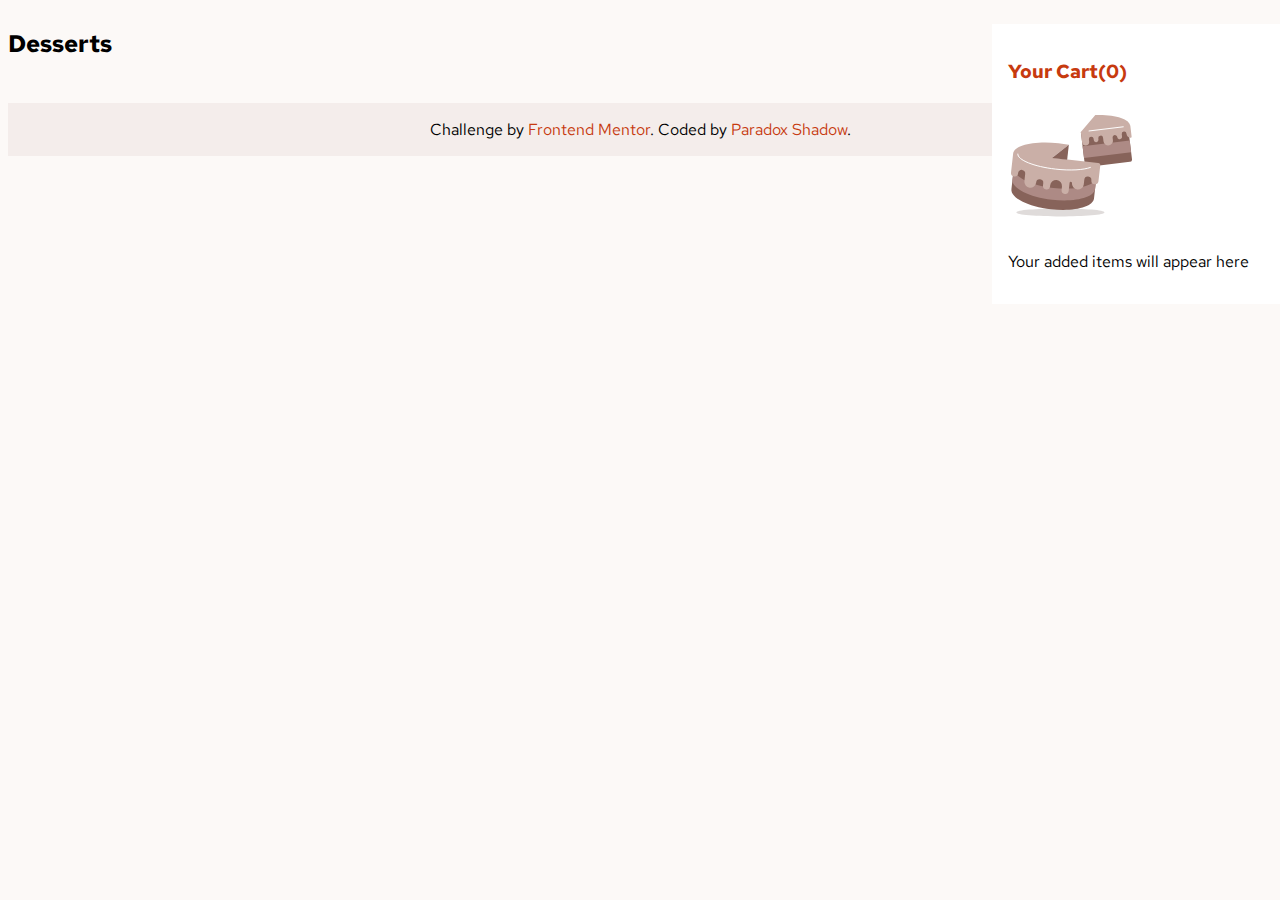
<file: index.html>
<!DOCTYPE html>
<html lang="en">
<head>
  <meta charset="UTF-8">
  <meta name="viewport" content="width=device-width, initial-scale=1.0"> <!-- displays site properly based on user's device -->

  <link rel="icon" type="image/png" sizes="32x32" href="./assets/images/favicon-32x32.png">
  <link href="./style/style.css" rel="stylesheet" />
  
  <title>Frontend Mentor | Product list with cart</title>

  <!-- Feel free to remove these styles or customise in your own stylesheet 
  <style>
    .attribution { font-size: 11px; text-align: center; }
    .attribution a { color: hsl(228, 45%, 44%); }
  </style>
  👍 -->
</head>
<body>
  <main>
    <div class="dessert-list">
      <h2>Desserts</h2>
      <div class="products-container"></div>
    </div>
    <div id="cart-section">
      <h3>Your Cart(<span id="cart-quantity">0</span>)</h3>
      <div id="empty-cart-container">
        <img src="./assets/images/illustration-empty-cart.svg" alt="Empty cart" />
        <p>Your added items will appear here</p>
      </div>
      <div id="cart-items-container"></div>
      <div id="order-summary"></div>
      
    </div> 
    <div id="checkout-modal"  class="modal">
      <div class="modal-content">
        
        <svg width="48" height="48" viewBox="0 0 48 48" fill="none" xmlns="http://www.w3.org/2000/svg">
          <path d="M21 32.121L13.5 24.6195L15.6195 22.5L21 27.879L32.3775 16.5L34.5 18.6225L21 32.121Z" fill="#1EA575"/>
          <path d="M24 3C19.8466 3 15.7865 4.23163 12.333 6.53914C8.8796 8.84665 6.18798 12.1264 4.59854 15.9636C3.0091 19.8009 2.59323 24.0233 3.40352 28.0969C4.21381 32.1705 6.21386 35.9123 9.15077 38.8492C12.0877 41.7861 15.8295 43.7862 19.9031 44.5965C23.9767 45.4068 28.1991 44.9909 32.0364 43.4015C35.8736 41.812 39.1534 39.1204 41.4609 35.667C43.7684 32.2135 45 28.1534 45 24C45 18.4305 42.7875 13.089 38.8493 9.15076C34.911 5.21249 29.5696 3 24 3ZM24 42C20.4399 42 16.9598 40.9443 13.9997 38.9665C11.0397 36.9886 8.73256 34.1774 7.37018 30.8883C6.0078 27.5992 5.65134 23.98 6.34587 20.4884C7.04041 16.9967 8.75474 13.7894 11.2721 11.2721C13.7894 8.75473 16.9967 7.0404 20.4884 6.34587C23.98 5.65133 27.5992 6.00779 30.8883 7.37017C34.1774 8.73255 36.9886 11.0397 38.9665 13.9997C40.9443 16.9598 42 20.4399 42 24C42 28.7739 40.1036 33.3523 36.7279 36.7279C33.3523 40.1036 28.7739 42 24 42Z" fill="#1EA575"/>
        </svg>
        <h2>Order Confirmed</h2>
        <p>We hope you enjoy your food!</p>
        <div id="order-details"></div>
        <button id="start-new-order" class="checkout-btn">Start New Order</button>
      </div>
    </div> 
    </main>
    <div class="attribution">
      Challenge by <a href="https://www.frontendmentor.io?ref=challenge">Frontend Mentor</a>. 
      Coded by <a href="#">Paradox Shadow</a>.
    </div>
  <script src="./javascript/main.js"></script>
</body>
</html>
</file>
<file: style/style.css>
@font-face {
    font-family: "Red Hat Text";
    src: url('../assets/fonts/RedHatText-VariableFont_wght.ttf') format('truetype-variations');
    font-weight:400 700;
    font-style: normal;
  }
  @font-face {
    font-family: "Red Hat Text";
    src: url('../assets/fonts/RedHatText-Italic-VariableFont_wght.ttf')  format('truetype-variations');
    font-weight: 400 700;
    font-style: italic;
  }
  :root {
    --main-redColor: hsl(14, 86%, 42%);
    --main-greenColor:  hsl(159, 69%, 38%);
    --first-roseColor: hsl(20, 50%, 98%);
    --second-roseColor:hsl(13, 31%, 94%);
    --third-roseColor:hsl(14, 25%, 72%);
    --fourth-roseColor: hsl(7, 20%, 60%);
    --fifth-roseColor:hsl(12, 20%, 44%);
    --sixth-roseColor:hsl(14, 65%, 9%);
    --font-size: 16px;
    --main-font: "Red Hat Text", sans-serif;
  }
  html {
    font-family: var(--main-font), serif;
    box-sizing: content-box;
    padding: 0;
    margin: 0;
    border: 0;
    background-color: var(--first-roseColor);
  }

  /* Mobile First Grid Layout */
  main {
    display: grid;
    grid-template-columns: 1fr;
    gap: 1rem;
  }
  /* .dessert-list h2 {
    font-size: clamp(1rem, 1.5rem + 1vw, 2rem);
    color: var(--sixth-roseColor);
  }
   */
  .products-container{
    display: grid;
    grid-template-columns: 1fr;
    gap: 1.5rem;
  }
  
  .dessert {
    display: grid;
    grid-template-columns: 1fr;
    gap: 0.3rem;
    
  }
  /* Default styling for .image-button */
  .image-button {
    width:100%;
    position:relative;
    margin-bottom:1rem;
  }
  
   .image-button img {
    max-width: 100%;
   }
   .product-image.show-border {
    border: 2px solid var(--main-redColor);
    border-radius: 1rem;
   }
  /* Adjust .add-to-cart styles for all screen sizes */
  .image-button .add-to-cart {
    display: flex;
    justify-content: center;
    width: 60%;
    padding:0.5rem;
    background-color: hsl(0, 0%, 100%); 
    border: 1px solid var(--sixth-roseColor);
    border-radius:2rem;
    position: absolute;
    left:50%;
    bottom:0;
    transform: translate(-50%,50%);
    text-align: center;
    
  }
  .add-to-cart:hover {
    cursor:pointer;
  }
  .add-to-cart .add-icon {
    padding-right: 0.5rem; 
  }
  .add-to-cart .add-text {
    display:inline-block;
    font-size: clamp(1rem, 1rem + 1vw, 1.1rem);
    font-weight: 600;
   
  }
  /* Add styles for quantity modifier here */
  .add-to-cart .add-icon, 
  .add-to-cart .add-text {
    display:inline-block;
  }
  .add-to-cart .quantity-control{
    display:none;
    
  }
  .add-to-cart.active .add-icon,
  .add-to-cart.active .add-text{
    display:none;
  }
  .add-to-cart.active {
    background-color: var(--main-redColor);
    
  }
  
  .add-to-cart.active .quantity-control{
    flex-grow: 1;
   display: flex;
   justify-content: space-between;
  }
  
  .quantity-control .quantity-modifier{
    padding:0.2rem;
    border:2px solid white;
    border-radius: 50%;
  }
  .quantity-modifier .cls-1 {
    fill: white; 
  }
  .quantity-modifier:hover {
    background-color: white;
  }
  .quantity-modifier:hover .cls-1{
    fill: red;
  }
  .dessert-name {
    color: var(--third-roseColor);
  }
  .dessert-full-name{
    color:var(--sixth-roseColor);
    font-weight:650;
    font-size: clamp(1rem, 1rem + 1vw, 1.1rem);
  }
  .dessert-price {
    color: var(--main-redColor);
    font-weight: 500;
  }
  #cart-section{
    position: static;
    background-color: white;
    padding: 1rem;
  }
  #cart-section h3 {
    color: var(--main-redColor);
    justify-self: start;
  }
  .cart-item {
   border-bottom: 2px solid var(--first-roseColor);
  }
  
  .cart-item-details {
    display: grid;
    grid-template-columns: repeat(6, 1fr);
    grid-template-rows: 1fr 1fr;
    grid-template-areas: "Product-Name Product-Name Product-Name Product-Name Product-Name . Remove-Icon"
                          "Product-Quantity Product-Price Product-Price Product-Total  . . Remove-Icon";
  }
  .cart-item-name {
    grid-area: Product-Name;
  }
  .cart-item-quantity {
    grid-area:Product-Quantity;
 }
 .cart-item-price {
  grid-area: Product-Price;
  justify-self: center;
 }
 .cart-item-total {
  grid-area: Product-Total;
 }
 .icon-remove-item {
  grid-area: Remove-Icon;
  align-self: center;
  cursor: pointer;
 }
#order-summary {
  text-align: center;
}
 #carbon-neutral-container {
  margin: 1rem 0;
  padding: 0.5rem;
  background-color: var(--first-roseColor);
 }

 .checkout-btn {
  background-color: var(--main-redColor);
  color : white;
  border : 1px solid var(--sixth-roseColor);
  border-radius: 2rem;
  padding: 0.5rem 5rem;
  cursor: pointer;
 }
  .modal {
    display: none; /* Hidden by default */
    position: fixed; /* Stay in place */
    z-index: 1000; /* Sit on top */
    left: 50%;
    top: 50%;
    transform: translate(-50%, -50%);
    width: 100%; /* Full width */
    height: 100%; /*Full height */
    overflow: auto; /* Enable scroll if needed */
    background-color: rgba(0, 0, 0, 0.5); /* Black w/ opacity */
    box-shadow:0 4px 8px rgba(0, 0, 0, 0.2);
    opacity: 0;
    transition: opacity 0.3s ease;
  }
  
  /* When the modal is shown */
  .modal.show {
    display: block;
    opacity: 1;
  }
  .modal-content {
    background-color: #fefefe;
    margin: 0; /* 15% from the top and centered */
    padding: 20px;
    border: 1px solid #888;
    border-radius: 1rem;
    width: 100%; /* Could be more or less, depending on screen size */
    animation: slidedown 0.5s ease-in-out;
  }
  #order-details {
    display: grid;
    grid-template-columns: 1fr;
    background-color: var(--first-roseColor);
    padding: 1rem;
  }
  
  #order-details .order-item {
    display: grid;
    grid-template-columns:  repeat(12, 1fr); 
    grid-template-rows: repeat(2, 1fr);
    gap: 0px 10px;
    align-items: center;
    grid-template-areas: "Image Image Image Product-Name Product-Name Product-Name Product-Name Product-Name Product-Name Product-Name  Total Total"
                        "Image Image Image Quantity Price Price Price . . . Total Total"; 
  
  }
  
  .order-item .modal-thumbail-image {
    grid-area: Image;
    object-fit: cover;
    width: 100%;
  }
  .order-item .modal-product-name {
    grid-area: Product-Name;
  }
  .order-item .modal-product-quantity {
    grid-area: Quantity;
    color: var(--main-redColor);
    font-weight: 600;
  }
  .order-item .modal-product-price {
    grid-area: Price;
  }
  .order-item .modal-product-total {
    grid-area: Total;
    place-self: center;
    font-weight: 700;
  }

  @keyframes slidedown {
    from {
        transform: translateY(-50px);
        opacity: 0;
    }
    to {
        transform: translateY(0);
        opacity: 1;
    }
  }
  
  body.modal-open {
    overflow: hidden;
    height: 100%; /* Ensure body height is maintained */
  }
  
  .total-price {
    display: flex;
    justify-content: space-between;
  }
  .total-price .order-total {
    font-size: 1.3rem;
    font-weight: 700;
  }
  .attribution {
    margin: 1.5rem auto;
    text-align: center;
    background-color: var(--second-roseColor);
    padding:1rem;
  }
  .attribution a {
    text-decoration: none;
    color: var(--main-redColor);
  }
  .attribution a:hover {
    text-decoration: underline;
  }
 @media(min-width: 475px) and (max-width: 768px) {
    main {
        grid-template-columns: repeat(2, 1fr);
    }
    #cart-section{
        position: fixed;
        top: 0;
        right: 0;
        width: 38%;
        padding: 1.5rem;
    }
    .modal-content {
        margin: 3% auto; /* 15% from the top and centered */
        width: 80%; /* Could be more or less, depending on screen size */
    }
   
 } 
@media (min-width:769px) and (max-width:1023px){
    main {
        grid-template-columns: repeat(3, 1fr);
    }
    .dessert-list {
        grid-column: span 2;
    }
    .products-container{
        grid-template-columns: repeat(auto-fit, minmax(200px, 1fr));
    }
    #cart-section{
        position: fixed;
        top: 0;
        right: 0;
        width: 25%;
        padding: 1.5rem;
    }
    .image-button .add-to-cart {
        width:65%;
        padding:0.6rem;
    }
  
    .modal-content {
        margin: 3% auto; /* 15% from the top and centered */
        width: 50%; /* Could be more or less, depending on screen size */
    }
   
}
@media (min-width: 1024px) {
    main {
        display:grid;
        grid-template-columns: repeat(12, 1fr);
        gap: 1.5rem;
    }
    .dessert-list {
        grid-column: span 9;
    }
    .products-container{
        grid-template-columns: repeat(auto-fit, minmax(250px, 1fr));
    }
    .image-button .add-to-cart {
        width: 50%;
    }
    
    #cart-section{
        position: fixed;
        top: 1.5rem;
        right: 0;
        width: 20%;
    }

    .modal-content {
        margin: 3% auto; /* 15% from the top and centered */
        width: 40%; /* Could be more or less, depending on screen size */
    }
   
  }
</file>
